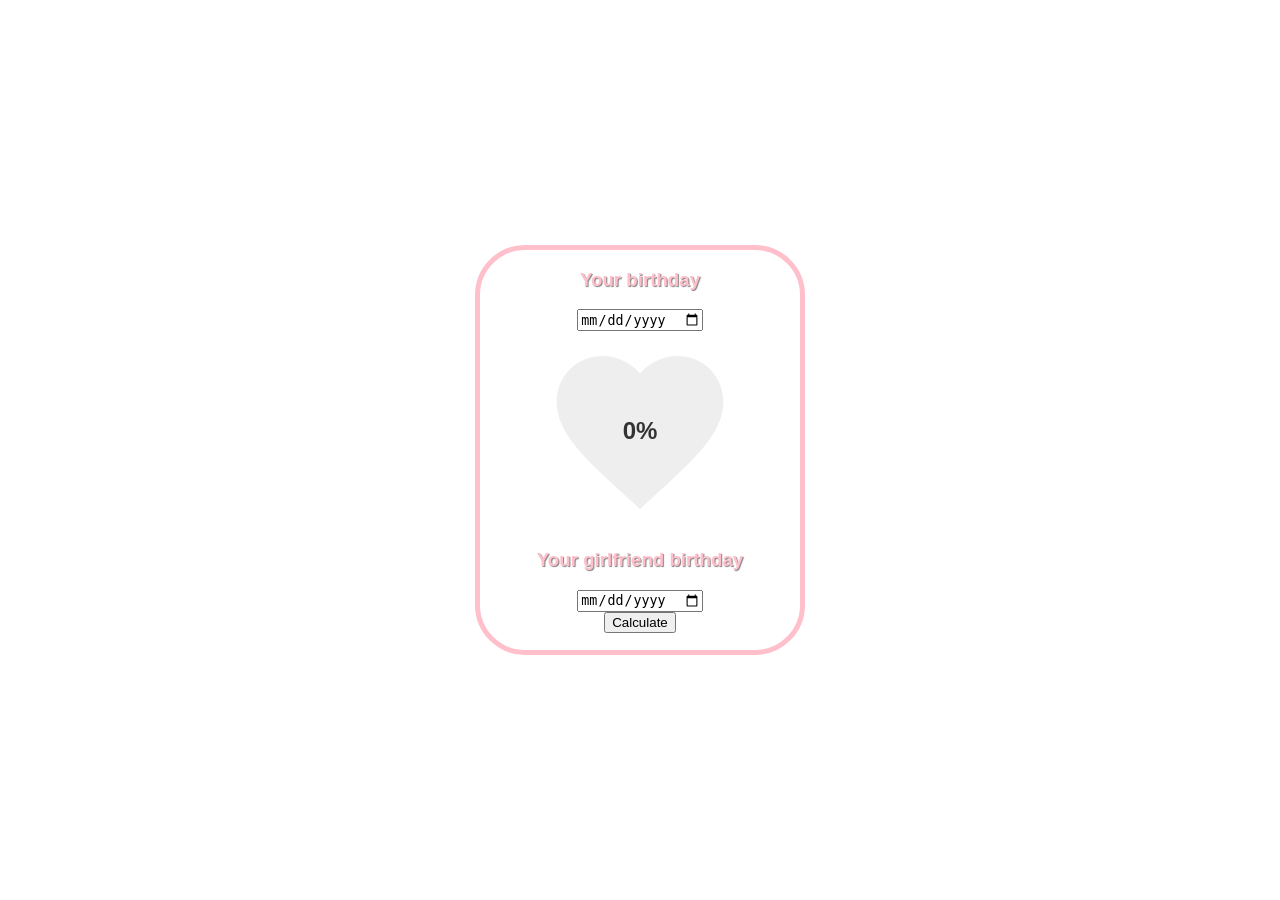
<file: index.html>
<!DOCTYPE html>
<html>
  <head>
    <meta charset="UTF-8">
    <link rel="stylesheet" type="text/css" href="webcunghoangdao.css">
  </head>
  <body>
    <div class="Box">
    <div class="container">
      <div class="input-section">
        <h3>Your birthday</h3>
        <input type="date" id="myBirthday">
      </div>
      <div class="heart-wrapper">
        <div class="heart-fill" id="heartFill"></div>
        <div class="percentage" id="percentText">0%</div>
      </div>
      <div class="wave"></div>
      <div class="input-section">
        <h3>Your girlfriend birthday</h3>
        <input type="date" id="gfBirthday">
      </div>
    </div>
      <button id="calc-btn">Calculate</button>
    </div>
    <script src="webcunghoangdao.js"></script>
  </body>
</html>
</file>
<file: webcunghoangdao.css>
body {
    display: flex;
    justify-content: center;
    align-items: center;
    min-height: 100vh;
    margin: 0;
    font-family: sans-serif;
}
.Box{
    width: 320px;
    height: 400px;
    border: 5px solid pink; 
    border-radius: 50px;
    text-align: center; 
}

h3{
    color: pink;
    text-shadow: 1px 1px 1px gray;
}

.heart-wrapper {
  width: 200px;
  height: 200px;
  background-color: #eee; 
  position: relative;
  margin-left: auto;
  margin-right: auto;
  -webkit-mask-image: url("data:image/svg+xml,%3Csvg xmlns='http://www.w3.org/2000/svg' viewBox='0 0 24 24'%3E%3Cpath d='M12 21.35l-1.45-1.32C5.4 15.36 2 12.28 2 8.5 2 5.42 4.42 3 7.5 3c1.74 0 3.41.81 4.5 2.09C13.09 3.81 14.76 3 16.5 3 19.58 3 22 5.42 22 8.5c0 3.78-3.4 6.86-8.55 11.54L12 21.35z'/%3E%3C/svg%3E");
  mask-image: url("data:image/svg+xml,%3Csvg xmlns='http://www.w3.org/2000/svg' viewBox='0 0 24 24'%3E%3Cpath d='M12 21.35l-1.45-1.32C5.4 15.36 2 12.28 2 8.5 2 5.42 4.42 3 7.5 3c1.74 0 3.41.81 4.5 2.09C13.09 3.81 14.76 3 16.5 3 19.58 3 22 5.42 22 8.5c0 3.78-3.4 6.86-8.55 11.54L12 21.35z'/%3E%3C/svg%3E");
  -webkit-mask-size: cover;
  mask-size: cover;
  -webkit-mask-repeat: no-repeat;   
  mask-repeat: no-repeat;           
  -webkit-mask-position: center;    
  mask-position: center;            
}

.heart-fill {
  position: absolute;
  bottom: 0;
  width: 100%;
  height: 0%;
  background: linear-gradient(to top, #ff4d4d, #ff8080);
  transition: height 2s cubic-bezier(0.17, 0.67, 0.83, 0.67);
}

.percentage {
  position: absolute;
  width: 100%;
  text-align: center;
  top: 50%;
  transform: translateY(-50%);
  font-family: Arial, sans-serif;
  font-weight: bold;
  color: #333;
  font-size: 24px;
  z-index: 2;
}
.wave {
  animation: waveUp 2s ease-in-out infinite;
}
</file>
